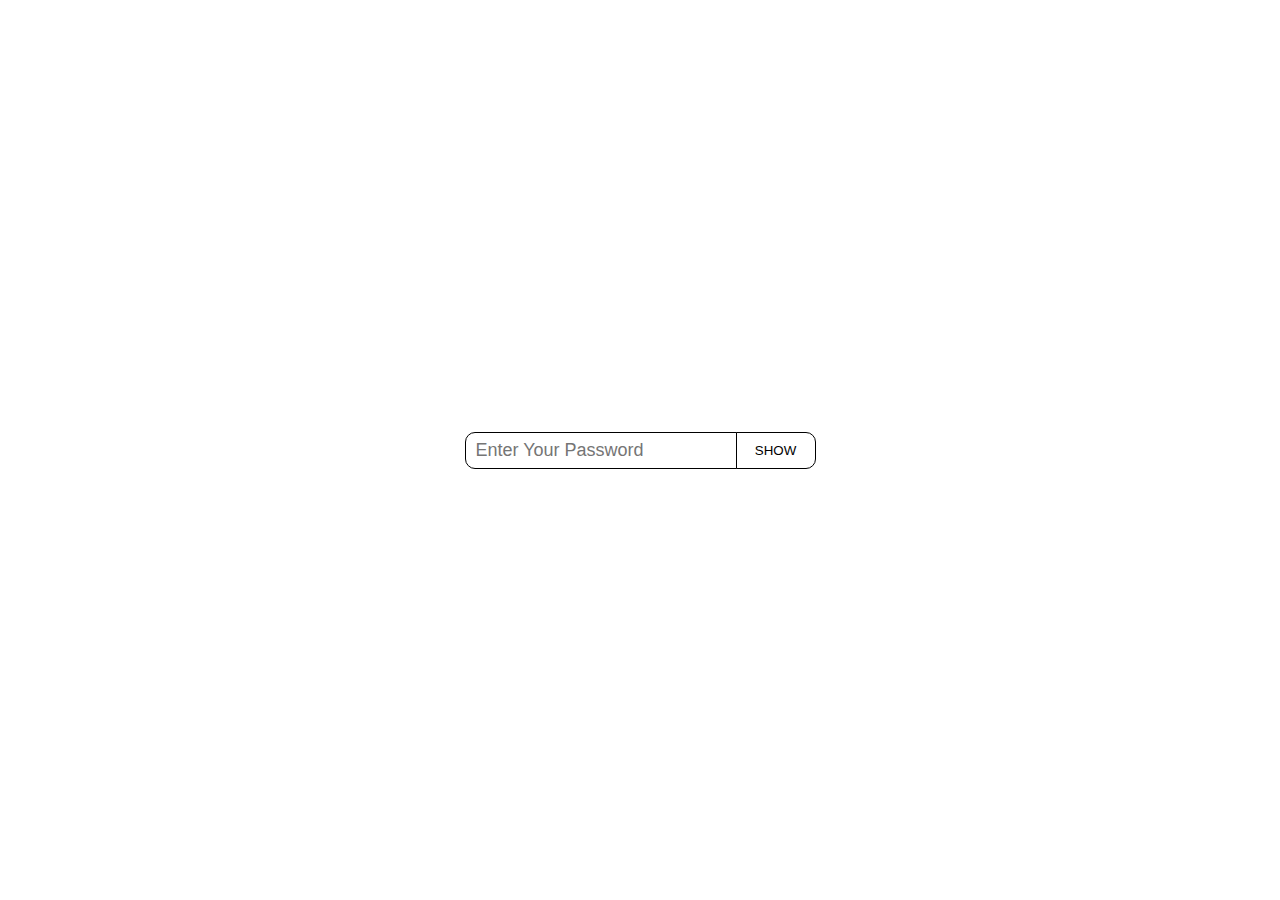
<file: index.html>
<!DOCTYPE html>
<html lang="en">
<head>
    <link rel="stylesheet" href="Task14.css">
    <title>Task 14</title>
</head>
<body>
        <input type="password" placeholder="Enter Your Password">
        <button onclick="showButton()">SHOW</button>

        <script>
            function showButton() {
                if(document.querySelector('button').innerHTML === 'SHOW') {
                    document.querySelector('button').innerHTML  = 'HIDE';
                } else {
                    document.querySelector('button').innerHTML  = 'SHOW';
                }
                
                if(document.querySelector('button').innerHTML === 'HIDE') {
                    document.querySelector('input').type = 'text';
                } else {
                    document.querySelector('input').type = 'password';
                }
            }
        </script>
</body>
</html>
</file>
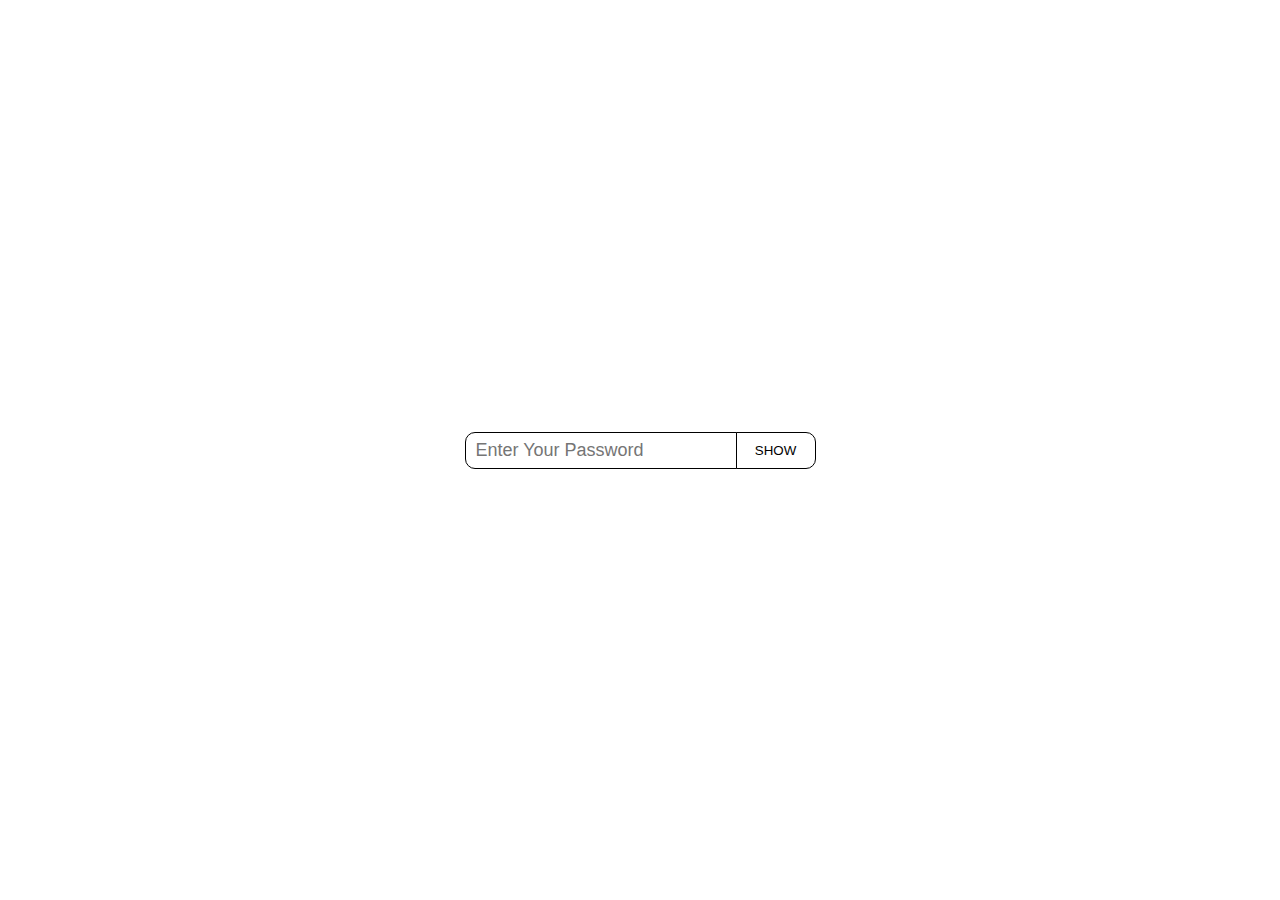
<file: Task14.html>
<!DOCTYPE html>
<html lang="en">
<head>
    <link rel="stylesheet" href="Task14.css">
    <title>Task 14</title>
</head>
<body>
        <input type="password" placeholder="Enter Your Password">
        <button onclick="showButton()">SHOW</button>

        <script>
            function showButton() {
                if(document.querySelector('button').innerHTML === 'SHOW') {
                    document.querySelector('button').innerHTML  = 'HIDE';
                } else {
                    document.querySelector('button').innerHTML  = 'SHOW';
                }
                
                if(document.querySelector('button').innerHTML === 'HIDE') {
                    document.querySelector('input').type = 'text';
                } else {
                    document.querySelector('input').type = 'password';
                }
            }
        </script>
</body>
</html>
</file>
<file: Task14.css>
html,body {
    width: 100%;
    height: 100%;
    display: flex;
    justify-content: center;
    align-items: center;
}

input {
    height: 25px;
    width: 250px;
    font-size: 18px;
    outline: none;
    border: black solid 1px;
    border-radius: 10px 0 0 10px;
    padding: 5px 10px;
}

button {
    height: 37px;
    width: 80px;
    margin-left: -1px;
    background-color: white;
    border: solid black 1px;
    border-radius: 0px 10px 10px 0px;
    transition: .2s;
    cursor: pointer;
}

button:hover {
    background-color: black;
    color: white;
}
</file>
